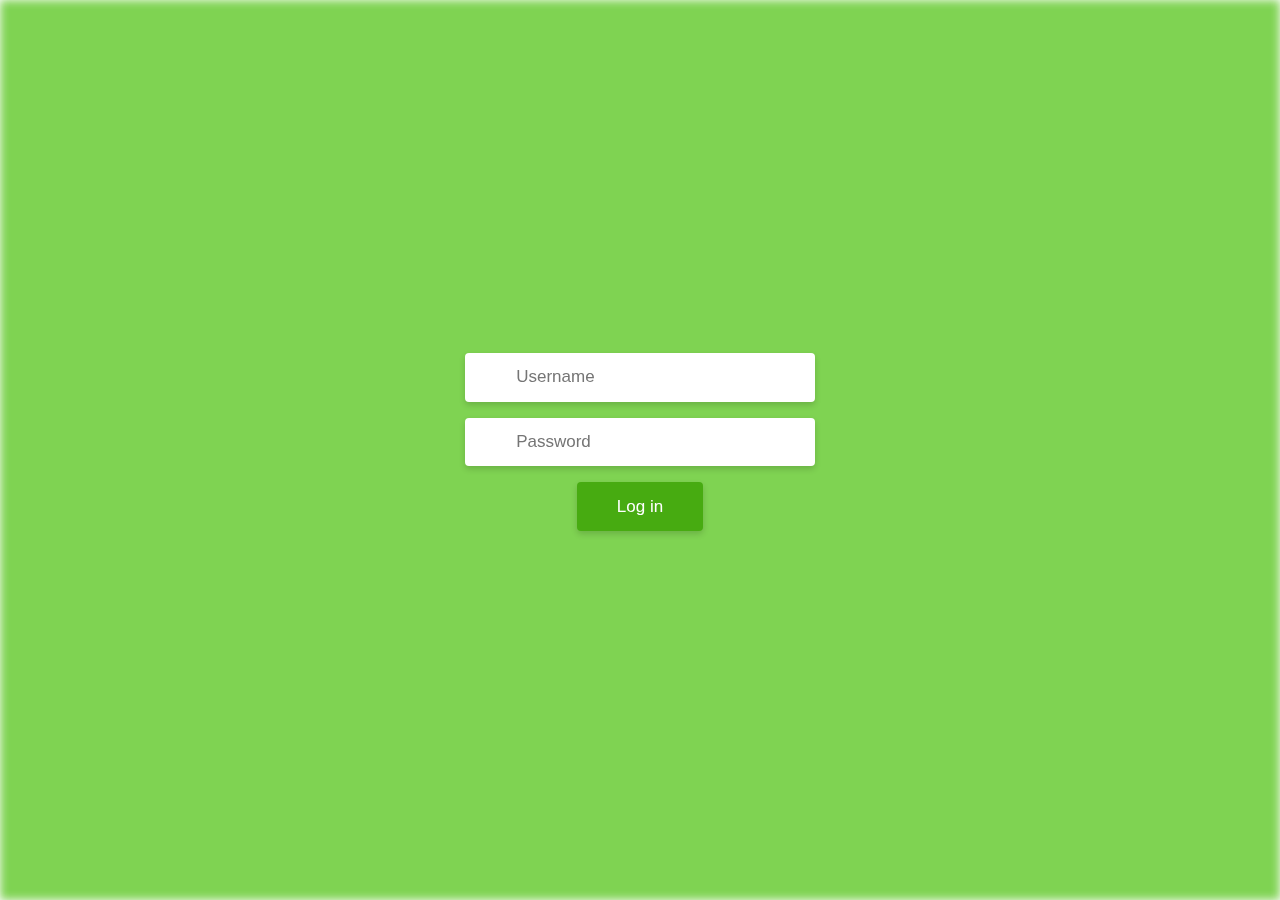
<file: index.html>
<!DOCTYPE html>
<html lang="en">
<head>
    <meta charset="UTF-8">
    <meta http-equiv="X-UA-Compatible" content="IE=edge">
    <meta name="viewport" content="width=device-width, initial-scale=1.0">
    <title>Log In</title>
    <link rel="stylesheet" href="style.css">
    <link href="https://cdn.jsdelivr.net/npm/bootstrap@5.3.0-alpha3/dist/css/bootstrap.min.css" rel="stylesheet" integrity="sha384-KK94CHFLLe+nY2dmCWGMq91rCGa5gtU4mk92HdvYe+M/SXH301p5ILy+dN9+nJOZ" crossorigin="anonymous">
    <script src="https://cdn.jsdelivr.net/npm/bootstrap@5.3.0-alpha3/dist/js/bootstrap.bundle.min.js" integrity="sha384-ENjdO4Dr2bkBIFxQpeoTz1HIcje39Wm4jDKdf19U8gI4ddQ3GYNS7NTKfAdVQSZe" crossorigin="anonymous"></script>
</head>
<body>
  <div id="login"></div>

  <form>
    <div class="form-field">
      <input id="user" type="text" placeholder="Username" >
      
      <br><br>
      <span id="error1"></span>

    </div>
    
    <div class="form-field">
      <input id="pass" type="password" placeholder="Password" >    <br>                     
    <span id="error2"></span>
    </div>
    
    <div class="form-field">
      <button class="btn" type="submit" onclick="return login()">Log in</button>
    </div>
  </form>
    


    <script src="script.js"></script>
</body>
</html>
</file>
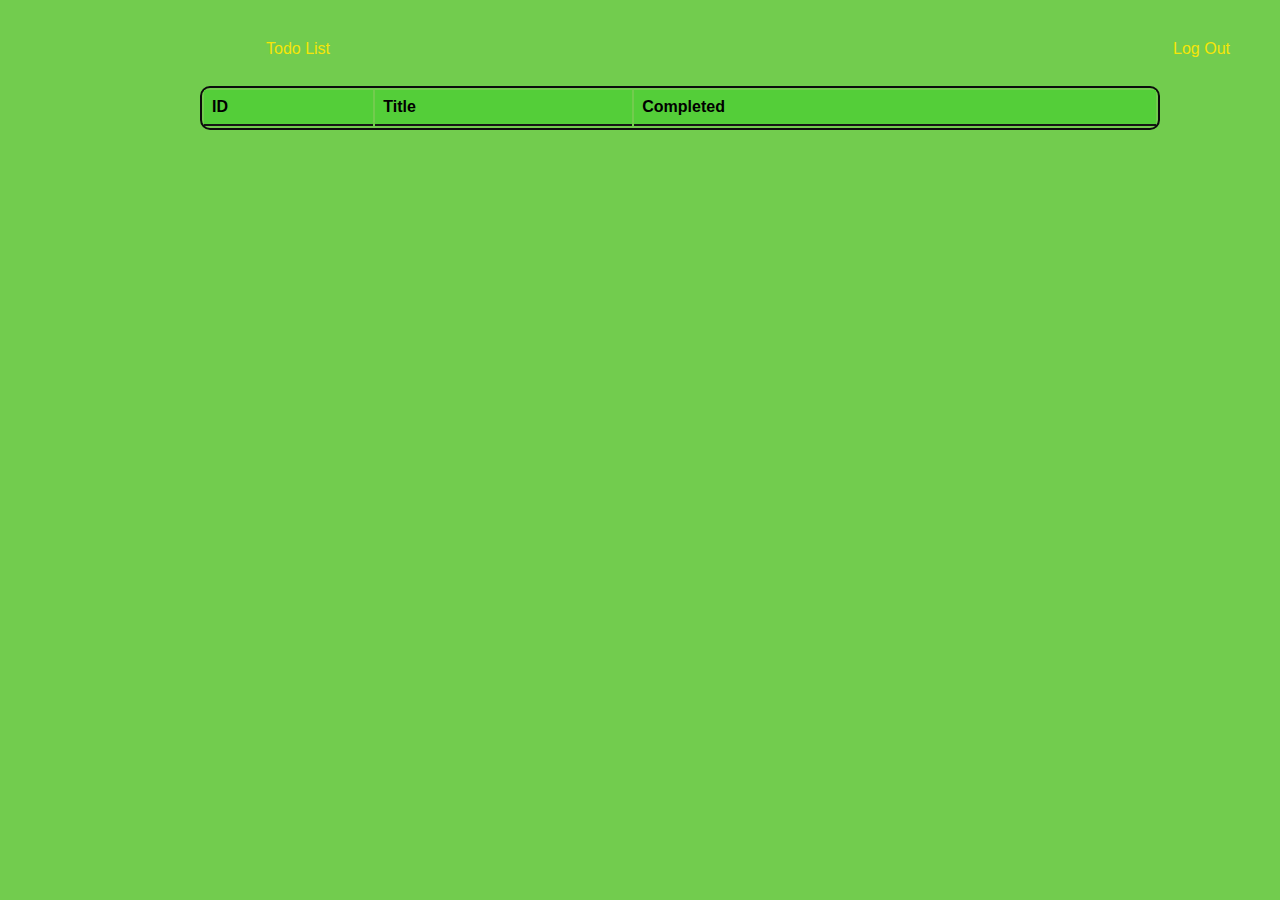
<file: main page.html>
<!DOCTYPE html>
<html lang="en">
<head>
    <meta charset="UTF-8">
    <meta http-equiv="X-UA-Compatible" content="IE=edge">
    <meta name="viewport" content="width=device-width, initial-scale=1.0">
    <title>Main</title>
    <link rel="stylesheet" href="style main.css">
    
</head>
<body>
    <nav>
        <div id="nav">
            <a href="#" id="todo-list-menu">Todo List</a> &nbsp;&nbsp;&nbsp;&nbsp;&nbsp;&nbsp;&nbsp;
            <a href="index.html" id="logout">Log Out</a>
        </div>
    </nav>
    <br>
    <table id="todo-list-table">
        <thead>
            <tr>
                <th>ID</th>
                <th>Title</th>
                <th>Completed</th>
            </tr>
        </thead>
        <tbody id="todo-list-table-body"></tbody>
    </table>

    <script src="script main.js"></script>
</body>
</html>
</file>
<file: style.css>
*{
    margin: 0%;
    padding: 0%;
    
    
    
}



#login {
  background-color: #7fd352;
  position: fixed;
  left: 0;
  top: 0;
  width: 100%;
  height: 100%;
  background-size: cover;
  filter: blur(5px);
}

body {
  font-family: 'Lato', sans-serif;
  color: #4A4A4A;
  display: flex;
  justify-content: center;
  align-items: center;
  min-height: 100vh;
  overflow: hidden;
  margin: 0;
  padding: 0;
}

form {
  width: 350px;
  position: relative;
}


form .form-field {
  display: -webkit-box;
  display: -ms-flexbox;
  display: flex;
  -webkit-box-pack: justify;
  -ms-flex-pack: justify;
  /* justify-content: space-between; */
  -webkit-box-align: center;
  -ms-flex-align: center;
  align-items: center;
  margin-bottom: 1rem;
  position: relative;
}
form input {
  font-family: inherit;
  width: 100%;
  outline: none;
  background-color: #fff;
  border-radius: 4px;
  border: none;
  display: block;
  padding: 0.9rem 0.7rem;
  box-shadow: 0px 3px 6px rgba(0, 0, 0, 0.16);
  font-size: 17px;
  color: #4A4A4A;
  text-indent: 40px;
}
form .btn {
  outline: none;
  border: none;
  cursor: pointer;
  display: inline-block;
  margin: 0 auto;
  padding: 0.9rem 2.5rem;
  text-align: center;
  background-color: #47AB11;
  color: #fff;
  border-radius: 4px;
  box-shadow: 0px 3px 6px rgba(0, 0, 0, 0.16);
  font-size: 17px;
}
</file>
<file: style main.css>
*{
    margin:0;
    padding:0;
    font-family: sans-serif;
    background-color: rgb(114, 204, 78);
  }

#nav{
 
    margin-top: 30px;
    margin-right: 50px;
    text-align: center;
    
    padding: 10px;
    margin-left: 20%;
    margin-right: 10px;
    text-decoration: none;
   font-weight: 500;
  }

#nav a{
    text-decoration: none;
    color: rgb(246, 230, 7);
    margin-right: 30px;
  }
#nav a:hover{
 
  color: red;
  
  
}
#todo-list-menu{
  float: left;
}
#logout{
  float: right;
}


table {
  
   border: 2px double rgb(12, 12, 12);
   border-radius: 10px;
  width: 75%;
  margin-left: 200px;

  float: center;
  
}

th, td {
  padding: 8px;
  text-align: left;
  border-bottom: 2px solid #161615;

}

th {
  background-color: rgb(84, 206, 57);
}

.completed {
  background-color: #acd932;
}
</file>
